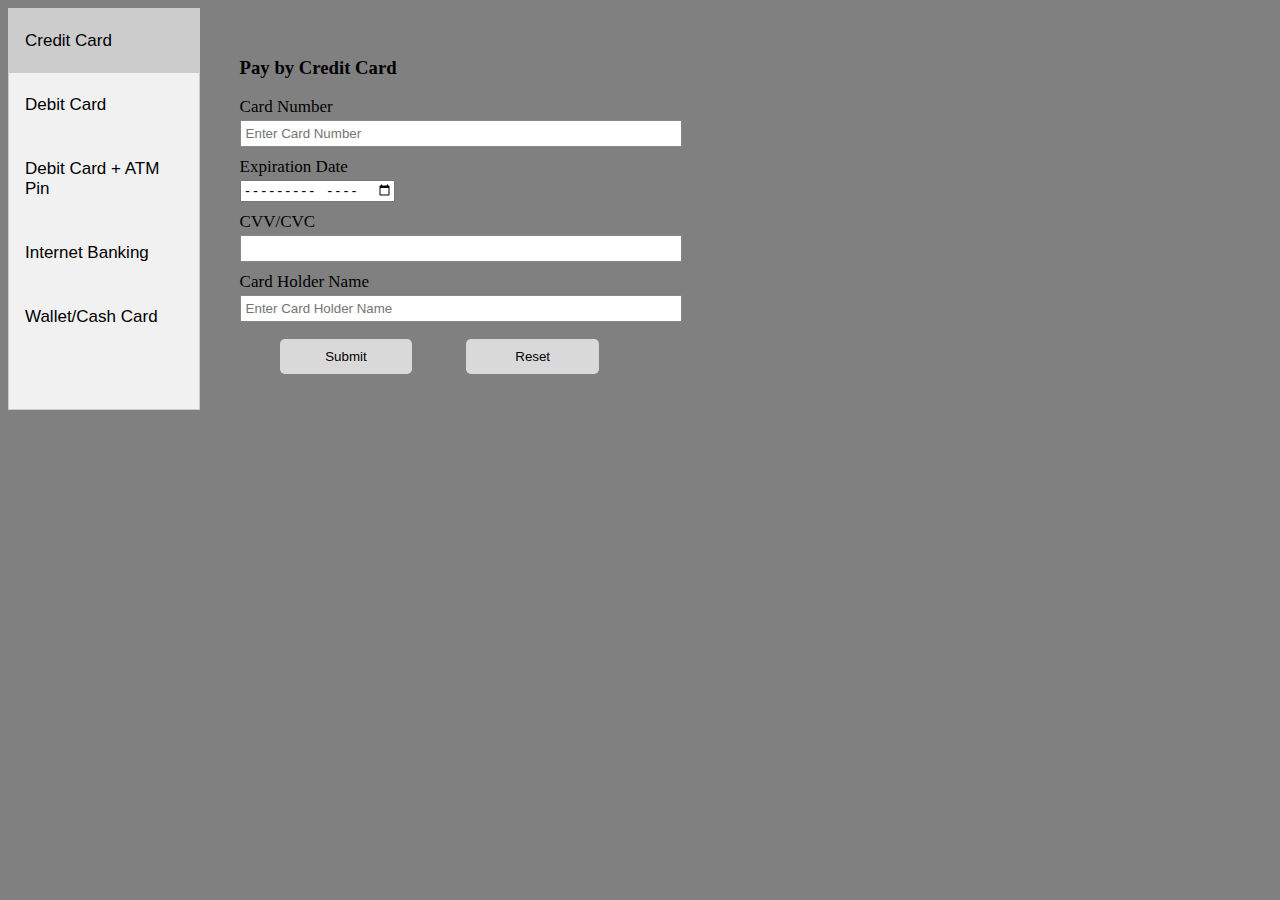
<file: onlinepayment.html>
<!DOCTYPE html>
<html>
<head>
<style>

.tab 
	{
	float: left;
	border: 1px solid #ccc;
	background-color: #f1f1f1;
	width: 15%;
	height: 400px;
	}

.tab button 
	{
	display: block;
	background-color: inherit;
	color: black;
	padding: 22px 16px;
	width: 100%;
	border: none;
	outline: none;
	text-align: left;
	cursor: pointer;
	font-size: 17px;
	}

.tab button:hover 
	{
	background-color: #ddd;
	}

.tab button.active 
	{
	background-color: #ccc;
	}


.tabcontent 
	{
	float: left;
	padding: 30px 40px;
	border: none;
	width: 70%;
	border-left: none;
	height: 400px;
	}


input[type="text"], input[type="password"]
	{
	display: block;
	box-sizing: border-box;
	border: none;
	border-bottom: 6px solid;
	background: #ffffff;
	padding: 5px;
	margin: 0px 0px 2px 0px;
	border: 1px solid #888888;		
	width: 50%;
	}
	
p
	{
	margin: 10px 0px 3px 0px;
	font-size: 17px;
	font-width: 17px strong;
	
	}
	
input[type="submit"], input[type="reset"]
		{
		background-color: #d9d9d9;
		color: black;
		padding: 10px 20px;
		margin: 15px 10px 20px 40px;
		border: none;
		border-radius: 5px;
		cursor: pointer;
		width: 15%;
		text:strong;
		}	
	
	
</style>
</head>

<body bgcolor="grey">
	<div class="tab">
		<button class="tablinks" onclick="openCity(event, 'Credit Card')"id="defaultOpen">Credit Card</button>
		<button class="tablinks" onclick="openCity(event, 'Debit Card')">Debit Card</button>
		<button class="tablinks" onclick="openCity(event, 'Debit Card + ATM Pin')">Debit Card + ATM Pin</button>
		<button class="tablinks" onclick="openCity(event, 'Internet Banking')">Internet Banking</button>
		<button class="tablinks" onclick="openCity(event, 'Wallet/Cash Card')">Wallet/Cash Card</button>
	</div>	
	
	<div id="Credit Card" class="tabcontent">
		<h3>Pay by Credit Card</h3>
		<p>Card Number</p>
		<input type="text" name="card" placeholder="Enter Card Number">
	
		<p>Expiration Date</p>
		<input type="month" name="month" placeholder="Month">
	
		<p>CVV/CVC</p>
		<input type="text" name="cvv">
	
		<p>Card Holder Name</p>
		<input type="text" name="name" placeholder="Enter Card Holder Name">
		
		<input type="submit" value="Submit">
		<input type="reset" value="Reset">
	</div>
	
	<div id="Debit Card" class="tabcontent">
		<h3>Pay by Debit Card</h3>
		<p>Card Number</p>
		<input type="text" name="card" placeholder="Enter Card Number">
	
		<p>Expiration Date</p>
		<input type="month" name="month" placeholder="Month">
	
		<p>CVV/CVC</p>
		<input type="text" name="cvv">
	
		<p>Card Holder Name</p>
		<input type="text" name="name" placeholder="Enter Card Holder Name">
		
		<input type="submit" value="Submit">
		<input type="reset" value="Reset">
	</div>
	
	<div id="Debit Card + ATM Pin" class="tabcontent">
		<h3>Pay by Debit Card + ATM Pin</h3>
		<p>Card Number</p>
		<input type="text" name="card" placeholder="Enter Card Number">
	
		<p>Expiration Date</p>
		<input type="month" name="month" placeholder="Month">
	
		<p>CVV/CVC</p>
		<input type="text" name="cvv">
	
		<p>Card Holder Name</p>
		<input type="text" name="name" placeholder="Enter Card Holder Name">
		
		<p>Pin</p>
		<input type="password" name="pwd" placeholder="Enter Pin">
		
		<input type="submit" value="Submit">
		<input type="reset" value="Reset">
	</div>
	
	<div id="Internet Banking" class="tabcontent">
		<h3>Pay by Internet Banking</h3>
		<p>User ID</p>
		<input type="text" name="userid">
	
		<p>ATM Pin/Password</p>
		<input type="password" name="pwd">
		
		<input type="submit" value="Submit">
		<input type="reset" value="Reset">
	</div>
	
	<div id="Wallet/Cash Card" class="tabcontent">
		<h3>Pay by Wallet/Cash Card</h3>
		<p>Card Number</p>
		<input type="text" name="card" placeholder="Enter Card Number">
	
		<p>Pin</p>
		<input type="password" name="pwd" placeholder="Enter Pin">
		
		<input type="submit" value="Submit">
		<input type="reset" value="Reset">
	</div>
	
	
	<script>
		function openCity(evt, mop) 
		{
			var i, tabcontent, tablinks;
			tabcontent = document.getElementsByClassName("tabcontent");
			for (i = 0; i < tabcontent.length; i++) 
			{
				tabcontent[i].style.display = "none";
			}
		
			tablinks = document.getElementsByClassName("tablinks");
			for (i = 0; i < tablinks.length; i++) 
			{
				tablinks[i].className = tablinks[i].className.replace(" active", "");
			}
		
			document.getElementById(mop).style.display = "block";
			evt.currentTarget.className += " active";
		}

		// Get the element with id="defaultOpen" and click on it
		document.getElementById("defaultOpen").click();
	</script>
		
		
</body>
</html>
</file>
